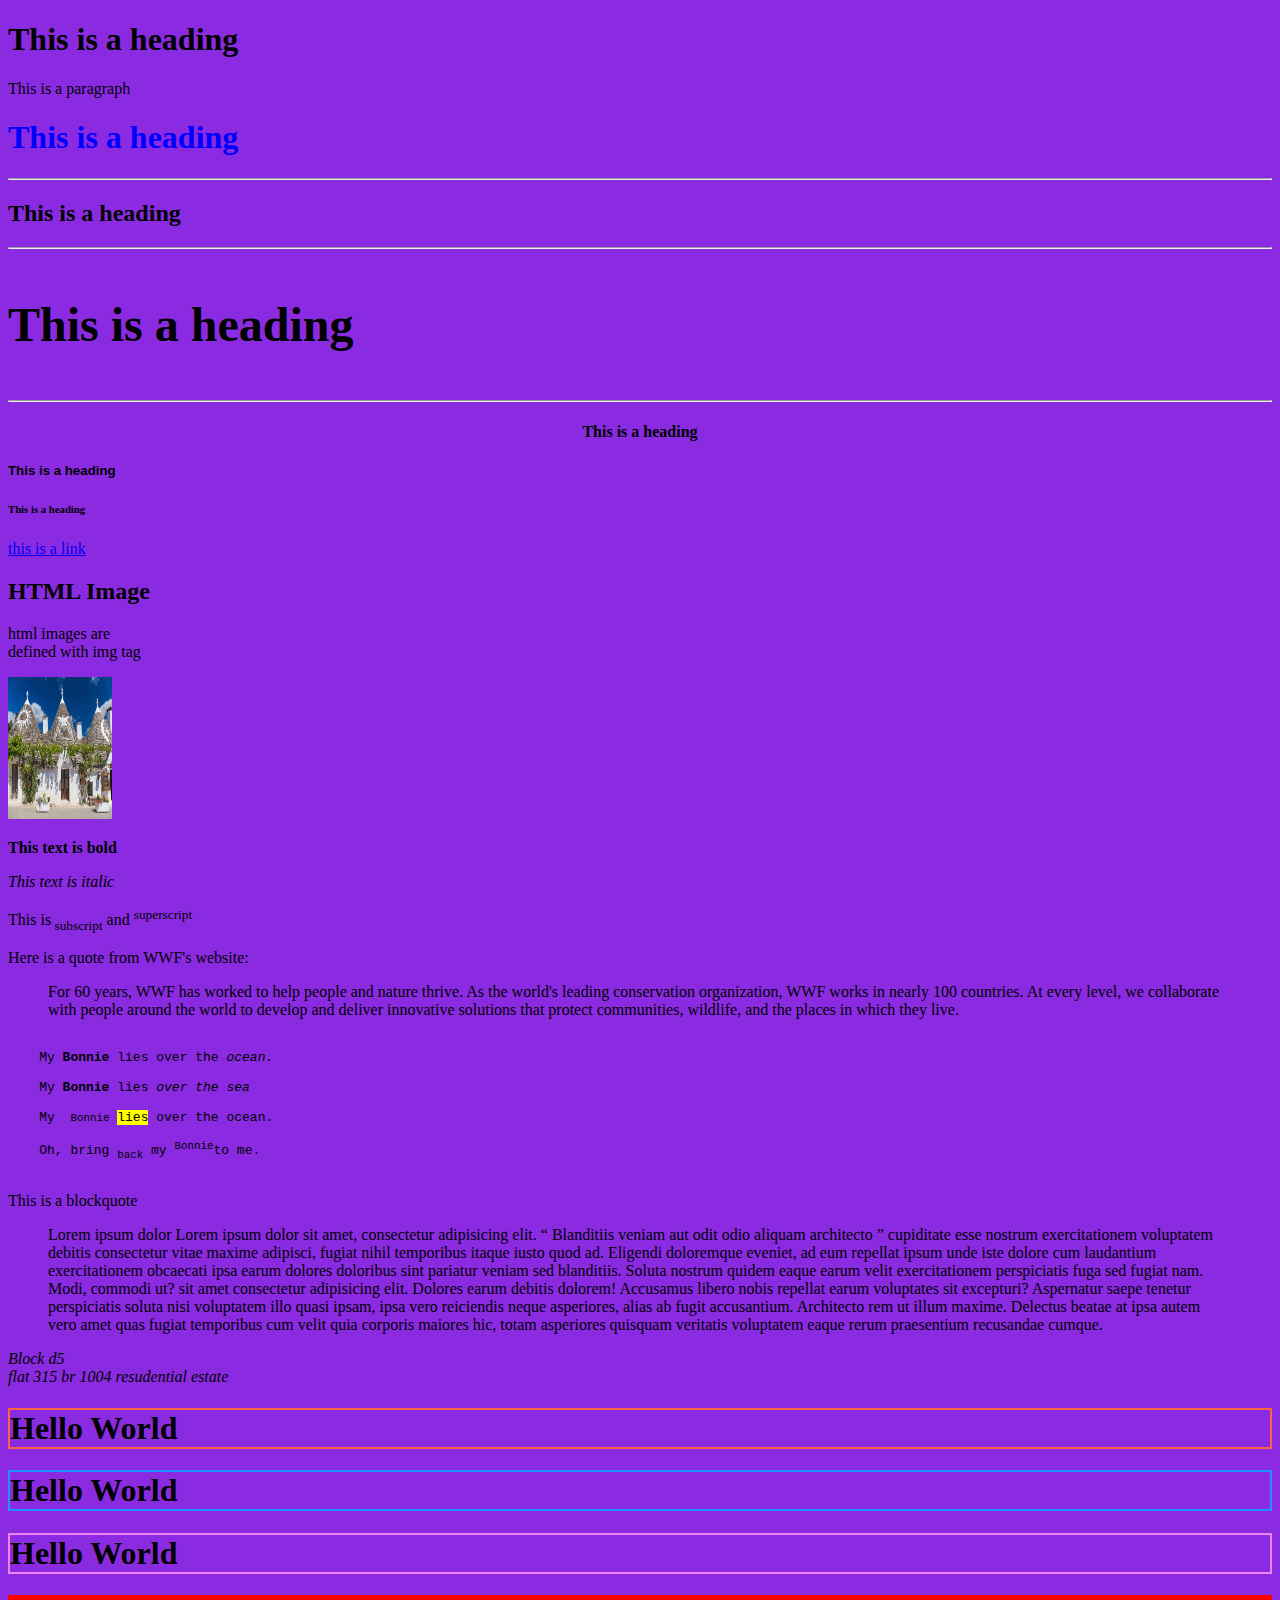
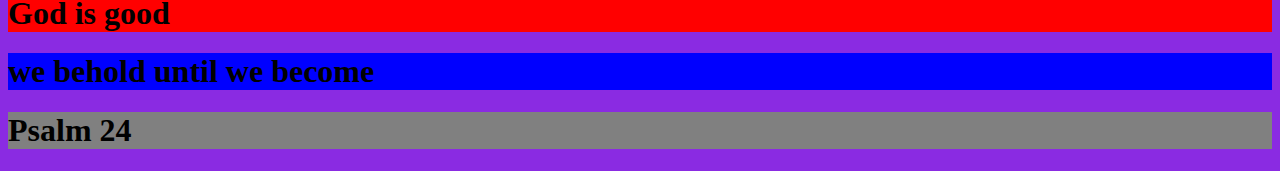
<file: index.html>
<!DOCTYPE html>
<html lang="en">
<head>
    <meta charset="UTF-8">
    <meta name="viewport" content="width=device-width, initial-scale=1.0">
    <title>page title </title>
</head>
<body style="background-color: blueviolet;">
    <!-- h tag means heading while p tag means paragraph -->
    <h1>This is a heading</h1>
    <p>This is a paragraph</p>

    <h1 style="color: blue;">This is a heading</h1>
    <hr>
    <h2 >This is a heading</h2>
    <hr>
    <h3 style="font-size: 300%" >This is a heading</h3>
    <hr>
    <h4 style="text-align: center;">This is a heading</h4>
    <h5 style="font-family: 'Gill Sans', 'Gill Sans MT', Calibri, 'Trebuchet MS', sans-serif;" >This is a heading</h5>

    <h6>This is a heading</h6>
    <a href="https://www.amazon.com/gp/video/storefront/ref=atv_hm_hom_c_3NdSTF_4?tag=justusyqck-20&jic=36%7CCgtmcmVld2l0aGFkcxIMc3Vic2NyaXB0aW9u&contentType=subscription&contentId=freewithads&benefitId=freewithads">this is a link</a>
    

    <h2>HTML Image</h2>
    <p>html images are <br> defined with img tag</p>
    <img src="pic_trulli.jpeg" alt="w3schools.com" width="104" height="142">
    <p><b>This text is bold</b></p>
<p><i>This text is italic</i></p>
<p>This is<sub> subscript</sub> and <sup>superscript</sup></p>

<p>Here is a quote from WWF's website:</p>

<blockquote>
For 60 years, WWF has worked to help people and nature thrive. As the world's leading conservation organization, WWF works in nearly 100 countries. At every level, we collaborate with people around the world to develop and deliver innovative solutions that protect communities, wildlife, and the places in which they live.
</blockquote>
<pre>
    
    My <b>Bonnie</b> lies over the <i>ocean.</i>
  
    My <strong>Bonnie</strong> lies <em>over the sea</em>
  
    My  <small>Bonnie</small> <mark>lies</mark> over the ocean.
  
    Oh, bring <sub>back</sub> my <sup>Bonnie</sup>to me.
  </pre>
<p>This is a blockquote</p>
<blockquote>
    Lorem ipsum dolor  Lorem ipsum dolor sit amet, consectetur adipisicing elit. <q>

    Blanditiis veniam aut odit odio aliquam architecto </q> cupiditate esse nostrum exercitationem voluptatem debitis consectetur vitae maxime adipisci, fugiat nihil temporibus itaque iusto quod ad. Eligendi doloremque eveniet, ad eum repellat ipsum unde iste dolore cum laudantium exercitationem obcaecati ipsa earum dolores doloribus sint pariatur veniam sed blanditiis. Soluta nostrum quidem eaque earum velit exercitationem perspiciatis fuga sed fugiat nam. Modi, commodi ut? sit amet consectetur adipisicing elit. Dolores earum debitis dolorem! Accusamus libero nobis repellat earum voluptates sit excepturi? Aspernatur saepe tenetur perspiciatis soluta nisi voluptatem illo quasi ipsam, ipsa vero reiciendis neque asperiores, alias ab fugit accusantium. Architecto rem ut illum maxime. Delectus beatae at ipsa autem vero amet quas fugiat temporibus cum velit quia corporis maiores hic, totam asperiores quisquam veritatis voluptatem eaque rerum praesentium recusandae cumque.
</blockquote>
<address> Block d5 <br>
    flat 315 br
    1004 resudential estate
 </address>
 <h1 style="border: 2px solid Tomato;">Hello World</h1>
 <h1 style="border: 2px solid DodgerBlue;">Hello World</h1>

 <h1 style="border: 2px solid Violet;">Hello World</h1>
 <h1 style="background-color:hsl(0, 100%, 50%);">God is good</h1> 
 <h1 style="background-color:hsl(240, 100%, 50%);">we behold until we become</h1>
 <h1 style="background-color:hsl(0, 0%, 50%);">Psalm 24</h1>


</body>
</html>
</file>
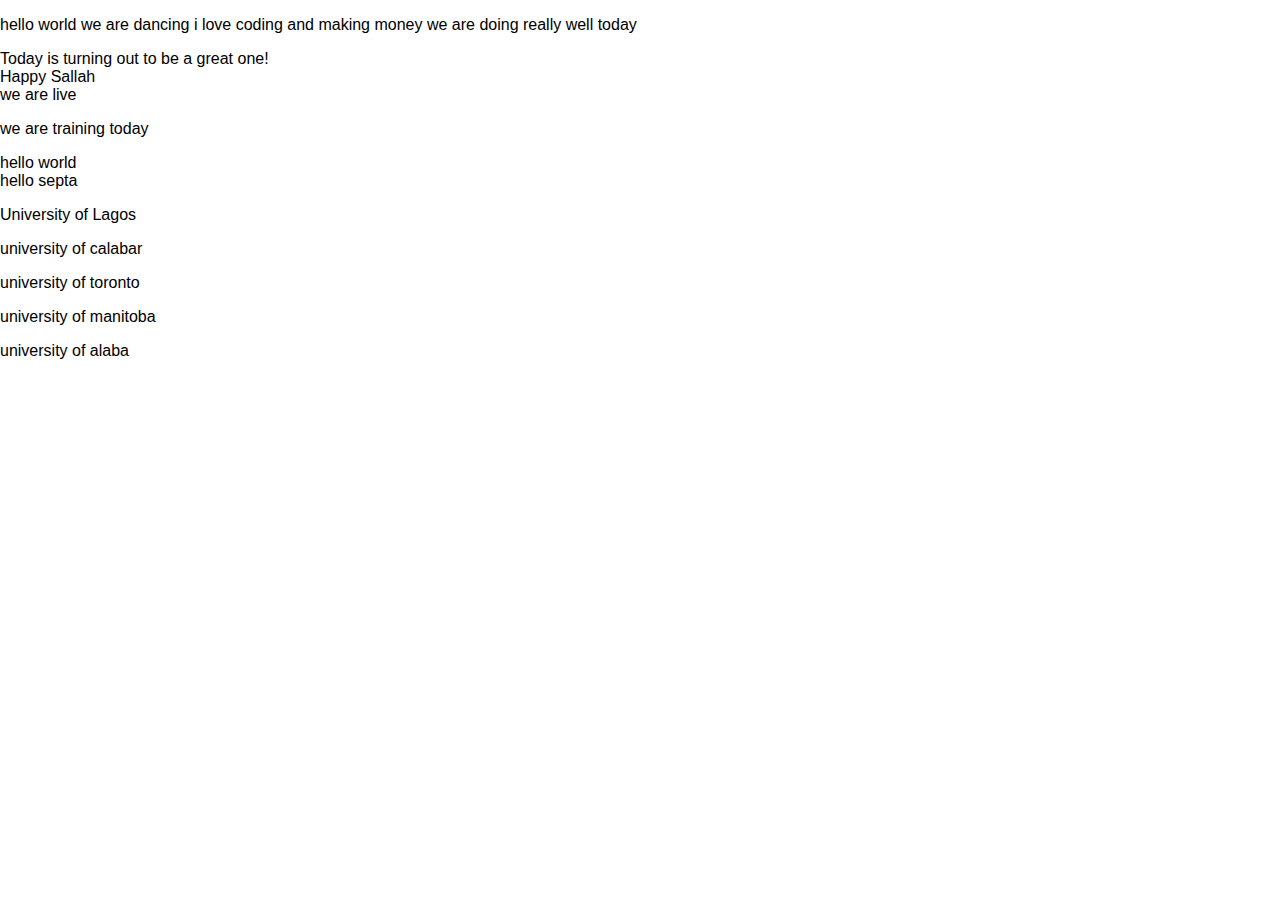
<file: class.html>
<!DOCTYPE html>
<html lang="en">
<head>

    <meta charset="UTF-8">
    <meta name="viewport" content="width=device-width, initial-scale=1.0">
    <link rel="stylesheet" href="style.css">

    <title>Document</title>
</head>
<body>
<p>hello world we are dancing i love coding and making money
    we are doing really well today <div>Today is turning out to be a great one! </div> <div>Happy Sallah </div>
    <div> we are live</div>
</p> 

<p id="train">we are t<span id="style2">rain</span>ing today</p>
<div>
    hello world 
    <div>hello septa</div>
</div>
<p class="school"> University of Lagos</p>
<p class="school">university of calabar</p>
<p class="school">university of toronto</p>
<p id="inner-school">university of manitoba</p>
<p>university of alaba</p>
</body>
</html>
</file>
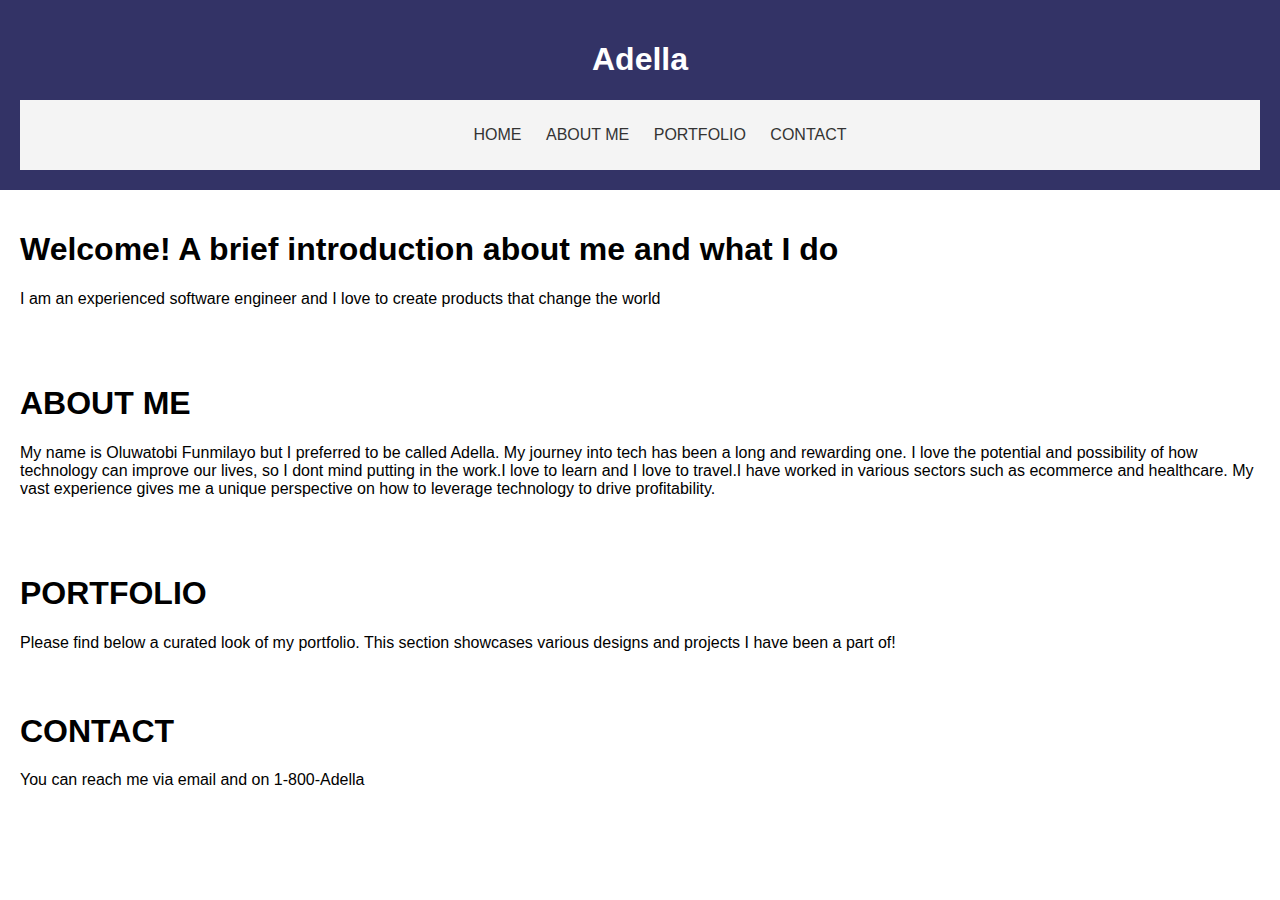
<file: inddex.html>
<!DOCTYPE html>
<html lang="en">
<head>
    <meta charset="UTF-8">
    <meta name="viewport" content="width=device-width, initial-scale=1.0">
    <title>Oluwatobi Personal Page| Welcome</title>
    <link rel="stylesheet" href="style.css">
</head>
<body>
    <header>
        <div class="tophalf">
            <div id="topicons"></div>
            <h1>Adella</h1>
        </div>
        <nav>
            <ul>
                <li> <a href="index.html">HOME</a></li>
                <li> <a href="about.html">ABOUT ME</a></li>
                <li> <a href="portfolio.html">PORTFOLIO</a></li>
                <li> <a href="contact.html">CONTACT</a></li>
            </ul>
        </nav>

        </div>
    </header>
    
    <section id="middlesection">
<div class="tophalf">
    <h1>Welcome! A brief introduction about me and what I do</h1>
        <p> I am an experienced software engineer and I love to create products that change the world</p>
</div>
</section>
<section>
    <h1>ABOUT ME</h1>
    <p>My name is Oluwatobi Funmilayo but I preferred to be called Adella. My journey into tech has been a long and rewarding one. I love the potential and possibility of how technology can improve our lives, so I dont mind putting in the work.I love to learn and I love to travel.I have worked in various sectors such as ecommerce and healthcare. My vast experience gives me a unique perspective on how to leverage technology to drive profitability.</p>
  </section>
  <section>
    <h1>PORTFOLIO</h1>
    Please find below a curated look of my portfolio. This section showcases various designs and projects I have been a part of!
  </section>
  <section>
    <h1>CONTACT</h1>
    You can reach me via email and on 1-800-Adella
    
  </section>
</body>
</html>
</file>
<file: style.css>
body {
    font-family: Arial, sans-serif;
    margin: 0;
    padding: 0;
  }
  header {
    background-color: #336;
    color: #fff;
    padding: 20px;
    text-align: center;
  }
  

  nav {
    background-color: #f4f4f4;
    padding: 10px 0;
    text-align: center;
  }
  nav a {
    text-decoration: none;
    margin: 0 10px;
    color: #333;

  }

  nav li {
    
    display: inline
    
  }
  section {
    padding: 20px;
  }
</file>
